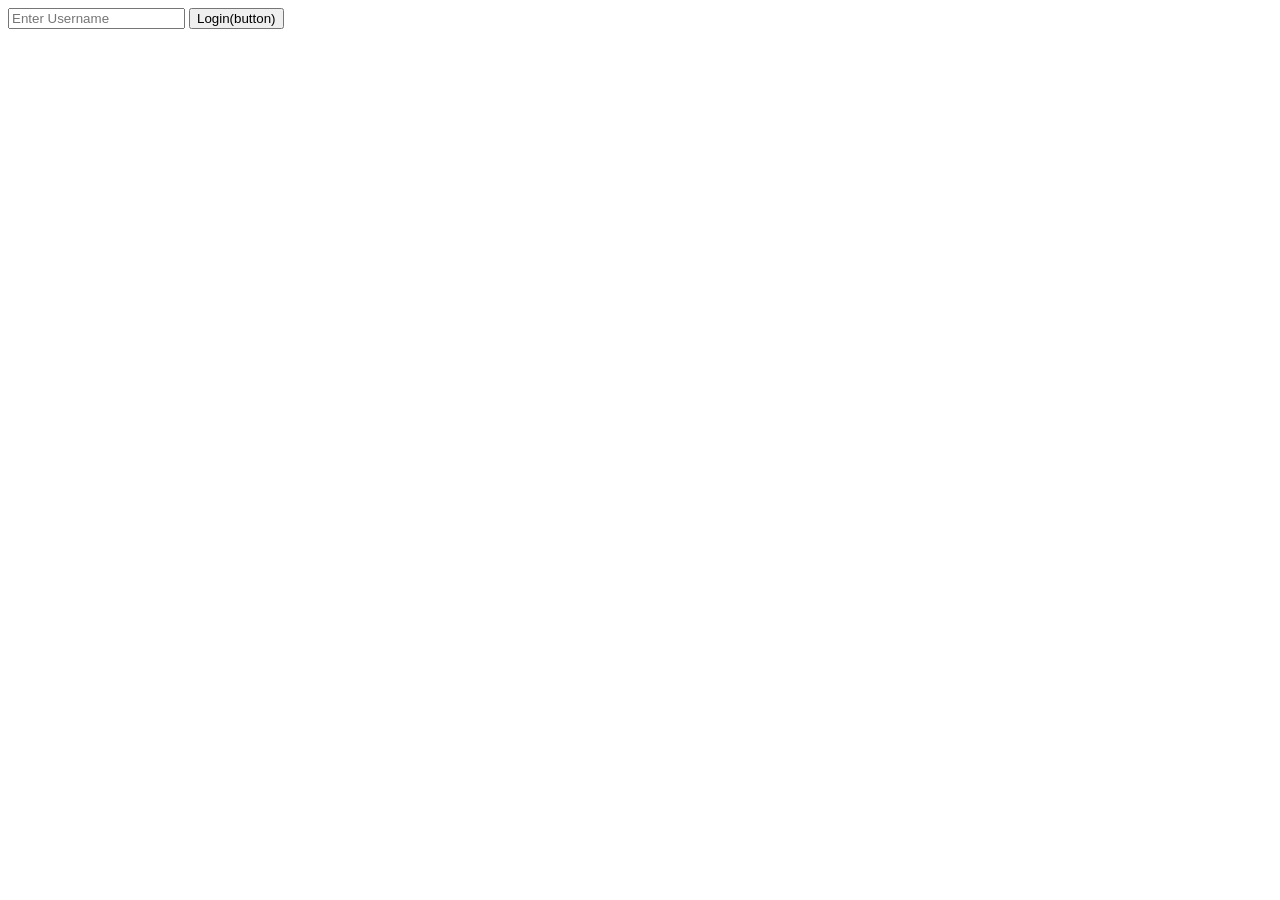
<file: templates/login.html>
<DOCTYPE html>
    <html>
        <input id = "usernameInput" placeholder="Enter Username">
        <button onclick="login()">Login(button)</button>
        <script>
            function login() {
                const username = document.getElementById('usernameInput').value.trim();
                if (username.length > 0) {
                    localStorage.setItem("username", username);
                    window.location.href = "/";
                } 
                else {
                    alert('Please enter a username');
                }
            }
        </script>
    </html>
</file>
